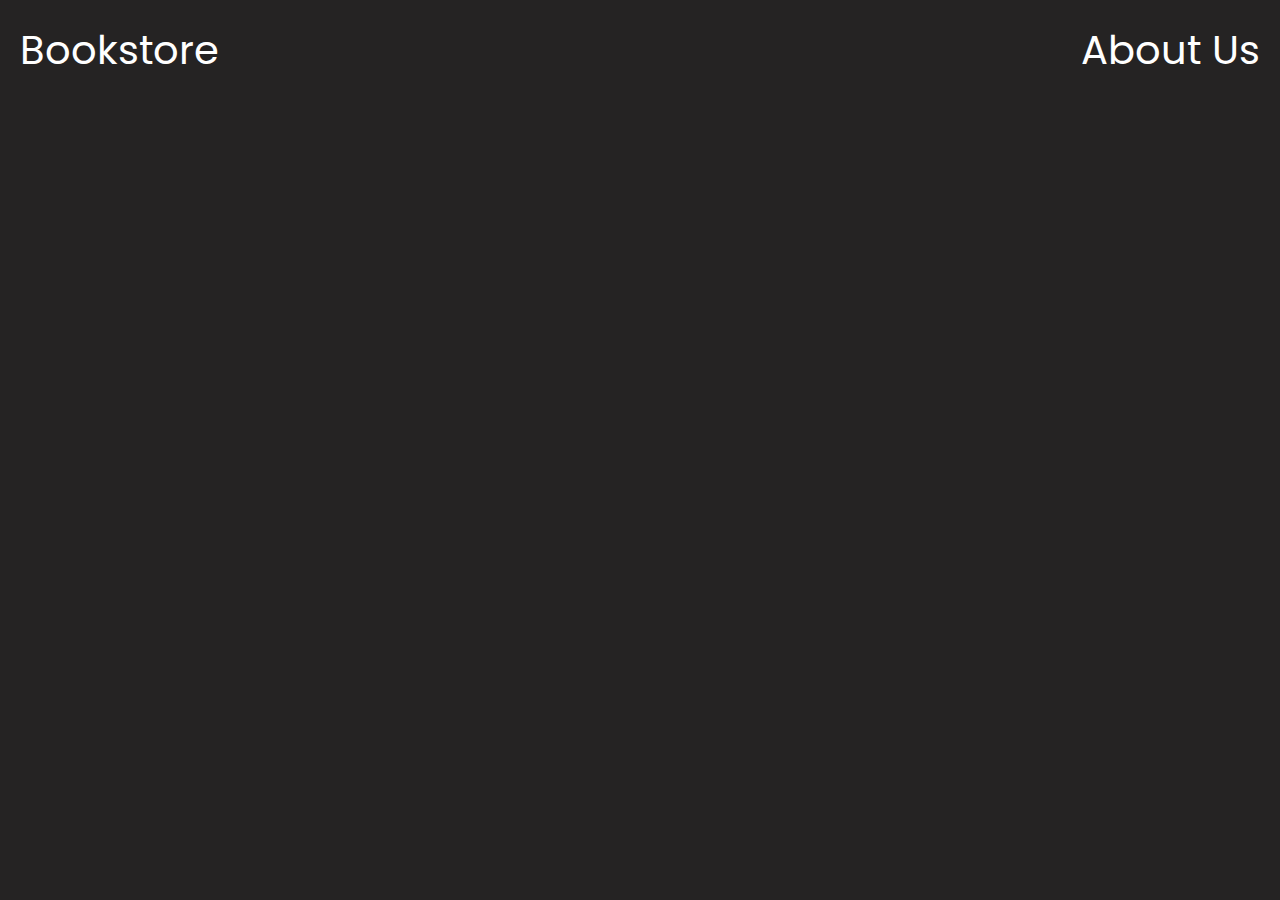
<file: website builder/index.html>
<!DOCTYPE html>
<html lang="en">
  <head>
    <meta charset="UTF-8" />
    <meta name="viewport" content="width=device-width, initial-scale=1.0" />
    <title>Bookstore</title>
    <link rel="preconnect" href="https://fonts.googleapis.com" />
    <link rel="preconnect" href="https://fonts.gstatic.com" crossorigin />
    <link
      href="https://fonts.googleapis.com/css2?family=Montserrat:wght@400;500;700&family=Poppins:wght@300;400;500;600;700&display=swap"
      rel="stylesheet"
    />
    <link rel="stylesheet" href="style.css" />
  </head>
  <body class="body">
    <nav class="nav">
        <div class="name">Bookstore</div>
        <div class="about">About Us</div>
    </nav>
    <div class="container"></div>
    <script src="script.js"></script>
  </body>
</html>
</file>
<file: website builder/style.css>
*{
  margin: 0;
  padding: 0;
  font-family: "Poppins", "Lucida Sans", sans-serif;
}
.body{
  background-color: rgb(37 35 35);
}
.nav{
  display: flex;
  justify-content: space-between;
  color: white;
  font-size: 40px;
  padding: 20px;
  margin: 0 0 20px 0;
}
.container {
  display: flex;
  /* width: 250px; */
  column-gap: 20px;
}
.card {
  display: flex;
  flex-direction: column;
  border: 2px solid black;
  align-items: center;
  background-color: white;
  border-radius: 12px;
}
.image {
  display: flex;
  padding: 10px;
}
.image img {
  width: 200px;
}
.text h1 {
  margin: 0px;
  padding: 10px 0 0 0;
  font-size: 20px;
  font-weight: 500;
  color: black;
  width: 212px;
}
.info {
  margin: 0px;
  padding: 0 0 0 0;
  font-size: 13px;
  font-weight: 500;
  display: flex;
  justify-content: space-between;
  color: rgb(37, 37, 37);
}
.author {
  padding-left: 10px;
}
.price {
  padding-right: 10px;
}
</file>
